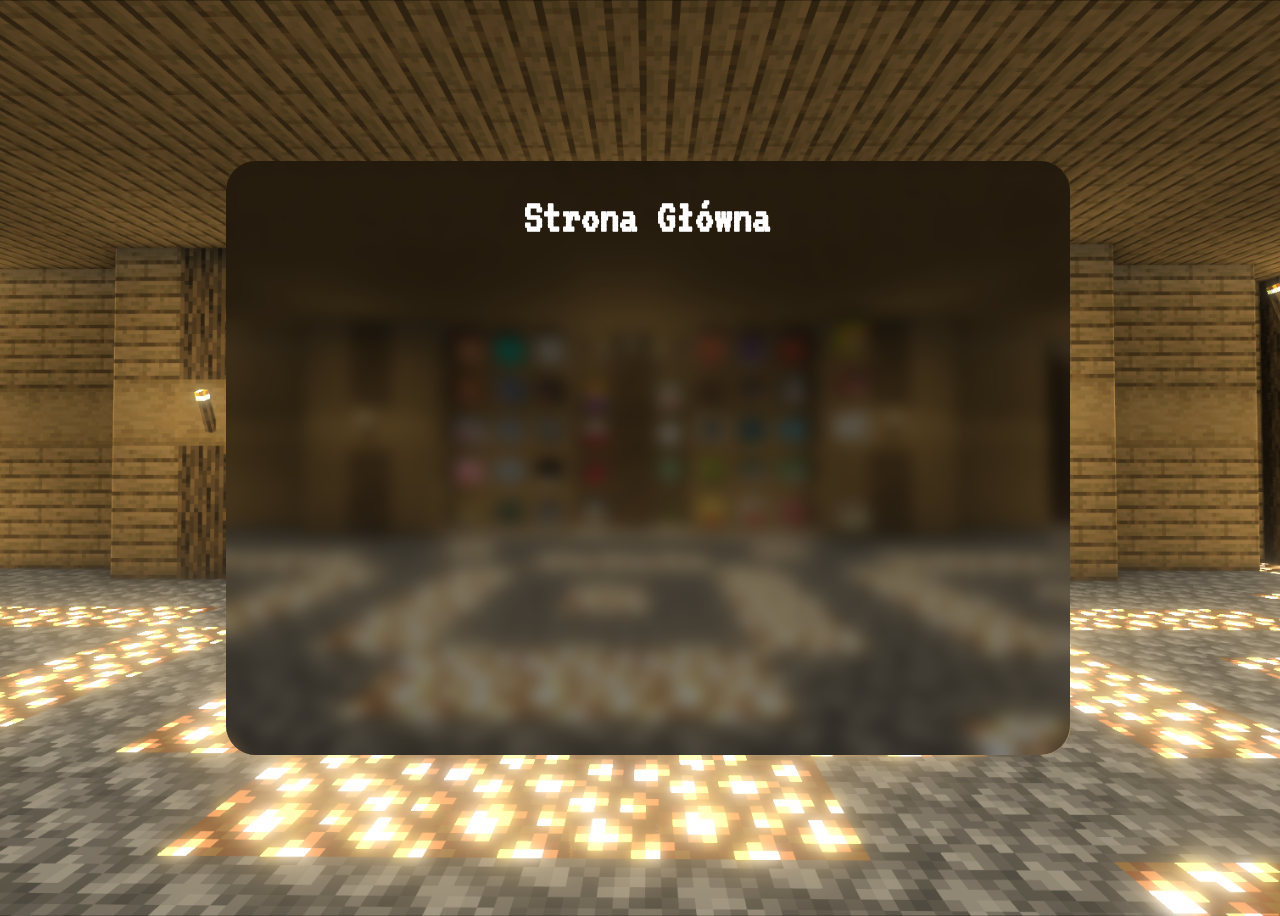
<file: index.html>
<!DOCTYPE html>
<html lang="en">
<head>
    <meta charset="UTF-8">
    <meta name="viewport" content="width=device-width, initial-scale=1.0">
    <link rel="preconnect" href="https://fonts.googleapis.com">
    <link rel="preconnect" href="https://fonts.gstatic.com" crossorigin>
    <link href="https://fonts.googleapis.com/css2?family=Poppins:ital,wght@0,100;0,200;0,300;0,400;0,500;0,600;0,700;0,800;0,900;1,100;1,200;1,300;1,400;1,500;1,600;1,700;1,800;1,900&family=VT323&display=swap" rel="stylesheet">
    <link rel="stylesheet" href="style.css">
    <title>Strona Główna</title>
</head>
<body>
    <div class="container">
            <!-- <img src="bgweb.png" alt="" srcset=""> -->
            <div class="bgimg">
                <div class="blur"></div>
            </div>
            <div class="TitleMain">
                <h1>Strona Główna</h1>
            </div>
            <div class="cardweb">

            </div>
    </div>
</body>
</html>
</file>
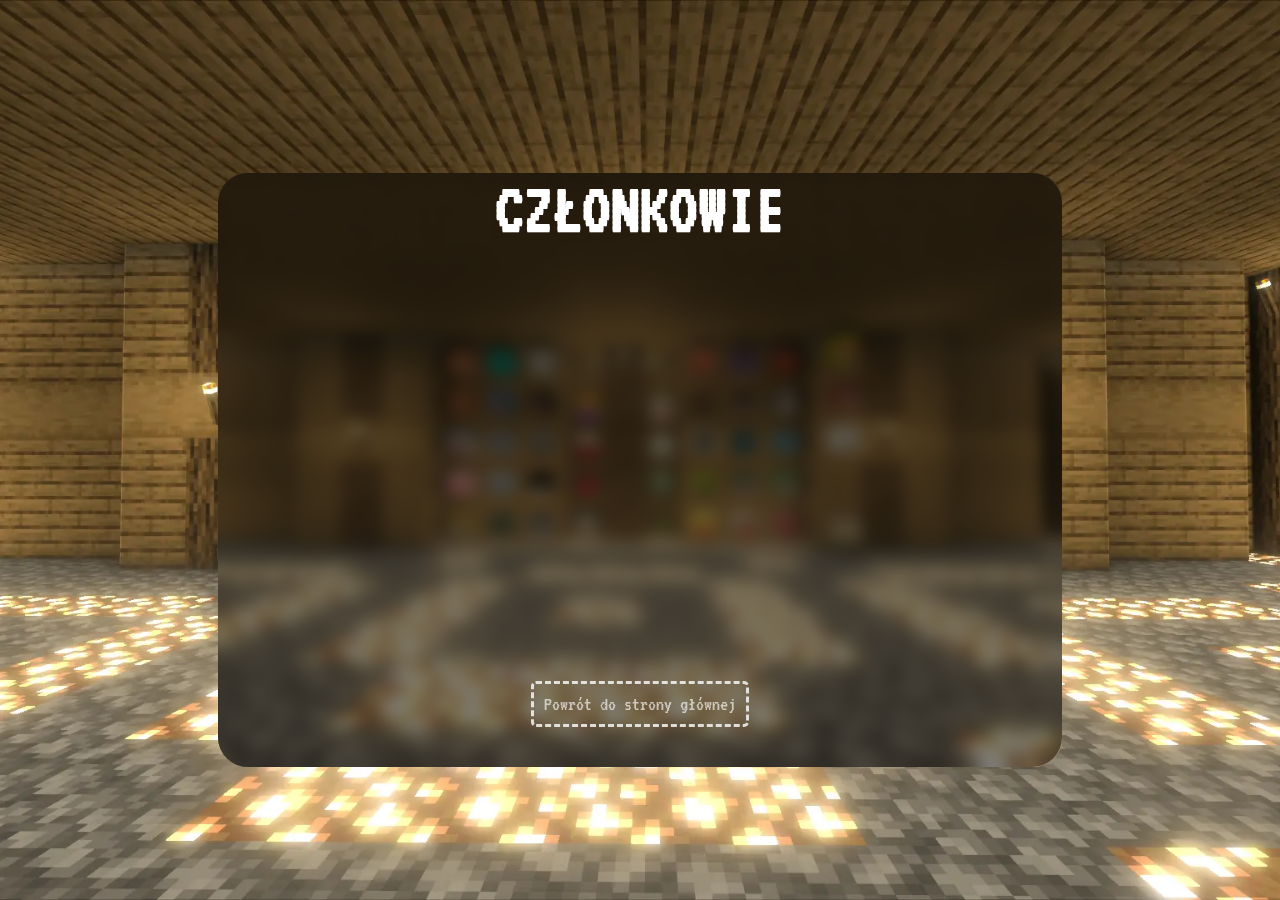
<file: members.html>
<!DOCTYPE html>
<html lang="en">
<head>
    <meta charset="UTF-8">
    <meta name="viewport" content="width=device-width, initial-scale=1.0">
    <link rel="preconnect" href="https://fonts.googleapis.com">
    <link rel="preconnect" href="https://fonts.gstatic.com" crossorigin>
    <link href="https://fonts.googleapis.com/css2?family=Poppins:ital,wght@0,100;0,200;0,300;0,400;0,500;0,600;0,700;0,800;0,900;1,100;1,200;1,300;1,400;1,500;1,600;1,700;1,800;1,900&family=VT323&display=swap" rel="stylesheet">
    <link href="https://cdn.jsdelivr.net/npm/bootstrap@5.3.7/dist/css/bootstrap.min.css" rel="stylesheet" integrity="sha384-LN+7fdVzj6u52u30Kp6M/trliBMCMKTyK833zpbD+pXdCLuTusPj697FH4R/5mcr" crossorigin="anonymous">   
    <link rel="stylesheet" href="/assets/css/style.css">
    <link rel="stylesheet" href="/assets/css/members.css">
    <title>Członkowie</title>
</head>
<body>
    <div class="container">
            <div class="bgimg">
                <div class="blur"></div>
            </div>
            <div class="TitleMain">
                <h1>CZŁONKOWIE</h1>
            </div>
            <div class="button">
                <a href="index.html">Powrót do strony głównej</a>
            </div>
    </div>
    <script src="https://cdn.jsdelivr.net/npm/bootstrap@5.3.7/dist/js/bootstrap.bundle.min.js" integrity="sha384-ndDqU0Gzau9qJ1lfW4pNLlhNTkCfHzAVBReH9diLvGRem5+R9g2FzA8ZGN954O5Q" crossorigin="anonymous"></script>
</body>
</html>
</file>
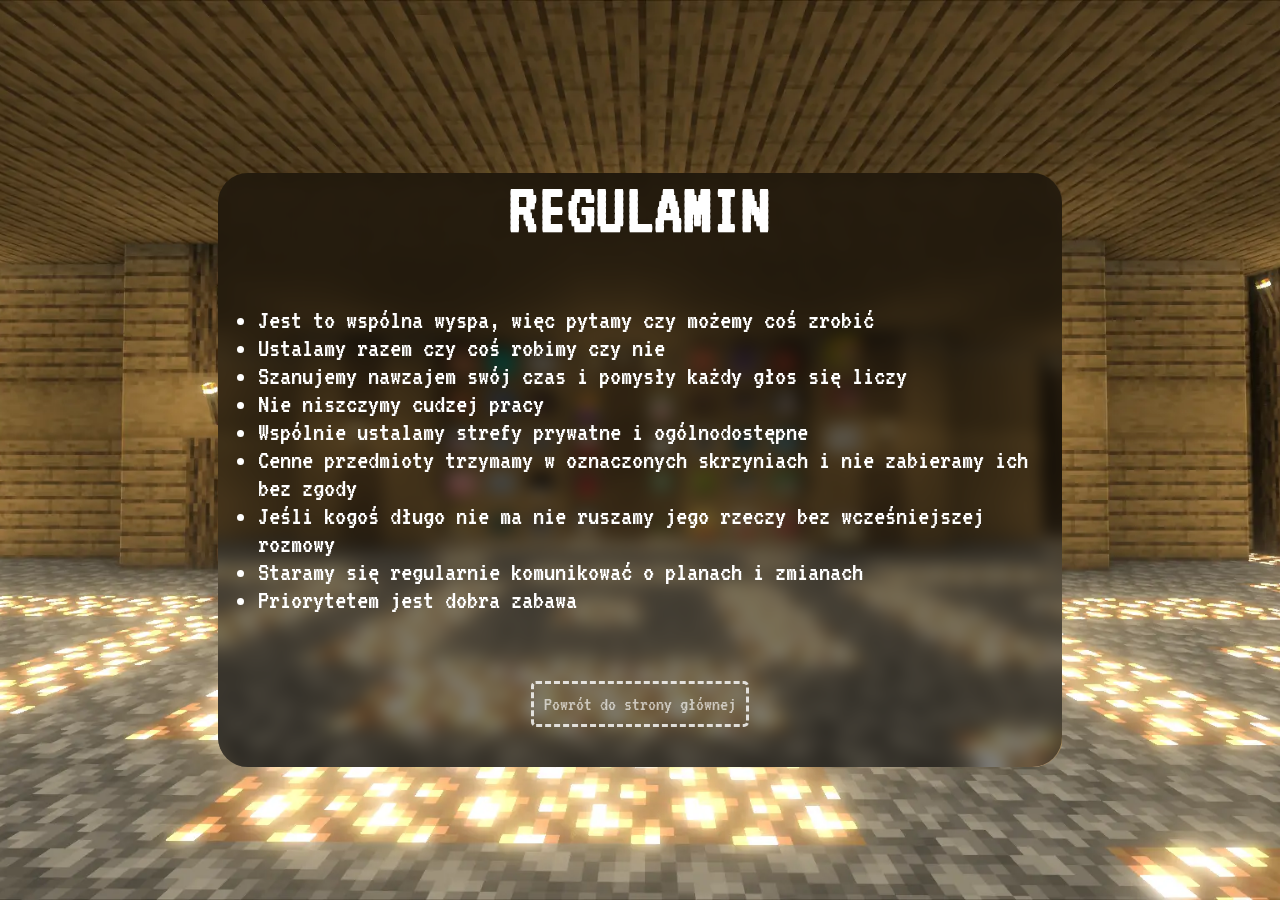
<file: regulamin.html>
<!DOCTYPE html>
<html lang="en">
<head>
    <meta charset="UTF-8">
    <meta name="viewport" content="width=device-width, initial-scale=1.0, viewport-fit=cover">
    <link rel="preconnect" href="https://fonts.googleapis.com">
    <link rel="preconnect" href="https://fonts.gstatic.com" crossorigin>
    <link href="https://fonts.googleapis.com/css2?family=Poppins:ital,wght@0,100;0,200;0,300;0,400;0,500;0,600;0,700;0,800;0,900;1,100;1,200;1,300;1,400;1,500;1,600;1,700;1,800;1,900&family=VT323&display=swap" rel="stylesheet">
    <link href="https://cdn.jsdelivr.net/npm/bootstrap@5.3.7/dist/css/bootstrap.min.css" rel="stylesheet" integrity="sha384-LN+7fdVzj6u52u30Kp6M/trliBMCMKTyK833zpbD+pXdCLuTusPj697FH4R/5mcr" crossorigin="anonymous">   
    <link rel="stylesheet" href="./assets/css/style.css">
    <link rel="stylesheet" href="./assets/css/regulamin.css">
    <title>Regulamin</title>
</head>
<body>
    <div class="container">
            <div class="bgimg">
                <div class="blur"></div>
            </div>
            <div class="TitleMain">
                <h1>REGULAMIN</h1>
            </div>
            <div class="content">
                <ul>
                    <li>Jest to wspólna wyspa, więc pytamy czy możemy coś zrobić</li>
                    <li>Ustalamy razem czy coś robimy czy nie</li>
                    <li>Szanujemy nawzajem swój czas i pomysły każdy głos się liczy</li>
                    <li>Nie niszczymy cudzej pracy</li>
                    <li>Wspólnie ustalamy strefy prywatne i ogólnodostępne</li>
                    <li>Cenne przedmioty trzymamy w oznaczonych skrzyniach i nie zabieramy ich bez zgody</li>
                    <li>Jeśli kogoś długo nie ma nie ruszamy jego rzeczy bez wcześniejszej rozmowy</li>
                    <li>Staramy się regularnie komunikować o planach i zmianach</li>
                    <li>Priorytetem jest dobra zabawa</li>
                </ul>
            </div>
            <a href="index.html">
                <div class="button">
                <a href="index.html"> Powrót do strony głównej </a>
                </div>
            </a>
    </div>
    <script src="https://cdn.jsdelivr.net/npm/bootstrap@5.3.7/dist/js/bootstrap.bundle.min.js" integrity="sha384-ndDqU0Gzau9qJ1lfW4pNLlhNTkCfHzAVBReH9diLvGRem5+R9g2FzA8ZGN954O5Q" crossorigin="anonymous"></script>
</body>
</html>
</file>
<file: style.css>
body { 
    font-family: 'VT323', monospace, monospace;
    width: 100vw;
    height: 100vh;
    display: flex;
    align-items: center;
    justify-content: center;
    background-image: url('bgweb.png');
    background-size: cover;
    background-position: center;
    overflow: hidden;
}
.container {
    position: absolute;
    width: 66%;
    height: 66%;
    border-radius: 20px;
}
.TitleMain{
    position: absolute;
    color: white;
    text-align: center;
    align-items: center;
    font-size: 24px;
    z-index: 1;
    left: 50%;
    transform: translateX(-50%);
    font-size: 24px;
}
.bgimg {
    position: absolute;
    width: 100%;
    height: 100%;
    background-image: url('bgweb.png');
    background-size: cover;
    background-position: center;    
    border-radius: 30px;
    z-index: 0;
    
}
.blur { 
    position: absolute;
        width: 100%;
        height: 100%;
        background-color: rgba(0, 0, 0, 0.5);
        z-index: 0;
        backdrop-filter: blur(8px);
        border-radius: 30px;
}
</file>
<file: assets/css/style.css>
html, body {
    overflow-x: hidden;
    margin: 0;
    padding: 0;
}

body { 
    font-family: 'VT323', monospace, monospace;
    width: 100vw;
    height: 100vh;
    display: flex;
    align-items: center;
    justify-content: center;
    background-image: url('../img/bgweb.webp');
    background-size: cover;
    background-position: center;
    overflow: hidden;
}
.container {
    display: flex;
    flex-direction: column;
    align-items: center;
    width: 66%;
    height: 66%;
    border-radius: 20px;
    position: relative;
    padding: 20px;
    box-sizing: border-box;
}

.TitleMain{
    color: white;
    text-align: center;
    align-items: center;
    z-index: 10;
    margin-bottom: 20px;
    position: relative;
    left: auto;
    transform: none;
    top: auto;
}

.TitleMain h1 {
    font-size: 72px; /* Increased from default size */
    margin: 0;
}
.bgimg {
    position: absolute;
    width: 100%;
    height: 100%;
    background-image: url('../img/bgweb.webp');
    background-size: cover;
    background-position: center;    
    border-radius: 30px;
    z-index: 0;
    
}
.blur { 
    position: absolute;
        width: 100%;
        height: 100%;
        background-color: rgba(0, 0, 0, 0.5);
        z-index: 0;
        backdrop-filter: blur(8px);
        border-radius: 30px;
}

.cardweb {
    display: flex;
    align-items: center;
    justify-content: center;
    gap: 20px;
    width: 100%;
    height: auto;
    z-index: 1;
}
#czlimg {
    width: 100%;
    height: 100%;
    object-fit: cover;
}

@media (max-width: 768px) {
    .container {
        overflow: hidden;
        width: 90%;
        height: 90%;
    }
    .TitleMain {
        position: relative; 
        top: auto;
        font-size: 48px; /* Adjusted for smaller screens */
        z-index: 10;
        left: auto;
        transform: none;
        margin-bottom: 15px;
    }
    .TitleMain h1 {
        font-size: 48px; /* Adjusted for smaller screens */
        margin: 0;
    }
    .cardweb {
        align-items: center;
        justify-content: center;
        flex-direction: column;
        gap: 10px;
        z-index: 1;
        width: 100%;
        height: auto;
    }
}

@media (max-width: 375px) {
    .container {
        width: 95%;
        height: auto;
        max-height: 95vh;
        padding: 20px;
        box-sizing: border-box;
        overflow-y: auto;
    }
    .TitleMain {
        font-size: 28px;
        padding: 10px 20px;

        max-width: 90%;
        text-align: center;
        white-space: normal;
        word-wrap: break-word;
        z-index: 10;
        margin-bottom: 15px;
        position: relative;
        left: auto;
        transform: none;
        top: auto;
    }
    .TitleMain h1 {
        font-size: 28px;
        margin: 0;
    }
    .cardweb {
        gap: 10px;
    }
    .cardweb .card {
        width: 14rem !important;
        height: auto !important;
    }
}
@media only screen and (-webkit-min-device-pixel-ratio: 3) {
    .container {
        width: 95%;
        height: auto;
        max-height: 95vh;
        padding: 20px;
        box-sizing: border-box;
        overflow-y: auto;
        /* Safe area insets for notch/dynamic island */
        padding-top: env(safe-area-inset-top);
        padding-bottom: env(safe-area-inset-bottom);
        padding-left: env(safe-area-inset-left);
        padding-right: env(safe-area-inset-right);
    }
    .TitleMain {
        font-size: 32px;
        padding: 10px 20px;
        max-width: 90%;
        text-align: center;
        white-space: normal;
        word-wrap: break-word;
        z-index: 10;
        margin-bottom: 15px;
        position: relative;
        left: auto;
        transform: none;
        top: auto;
    }
    .TitleMain h1 {
        font-size: 32px;
        margin: 0;
    }
    .cardweb {
        gap: 15px;
        flex-direction: column;
    }
    .cardweb .card {
        width: 16rem !important;
        height: auto !important;
    }
}
</file>
<file: assets/css/members.css>
.TitleMain{
    padding: px;
}

.content{
    position: absolute;
    width: 100%;
    height: 100%;
    top: 10px;
    display: flex;
    flex-direction: column;
    justify-content: center;
    color: white;
    z-index: 1;
    font-size:28px;
    margin-top:5px;
    align-items: center;
}
li { 
    list-style: none;
    display: flex;
    flex-direction: row;
    align-items: center;
    gap: 10px;
    margin-bottom: 10px;
    
}

.owner{
    text-align: center;
    font-size: 24px;
    color: yellow;
    border: 3px dashed yellow;
    padding: 5px 10px;
}
.mod{
    text-align: center;
    font-size: 24px;
    color: cyan;
    border: 3px dashed cyan;
    padding: 5px 10px;
}
.member{
    text-align: center;
    font-size: 24px;
    color: lightgreen;
    border: 3px dashed lightgreen;
    padding: 5px 10px;
}
.button{
    position: absolute;
    left: 50%;
    transform: translateX(-50%);
    bottom: 20px;
    color: white;
    border: 3px dashed white;
    padding: 10px;
    border-radius: 5px;
    cursor: pointer;
    font-size: 20px;
    display: flex;
    align-items: center;
    justify-content: center;
    z-index: 2;
    opacity: 0.8;
    transition: 0.3s;
}

.button a{ 
    text-decoration: none;
    color: white;
    opacity: 0.8;
    transition: 0.3s;
}

.button a:hover{
    color: lightgreen;
    opacity: 1;

}
.button:hover{
    background-color: rgba(255, 255, 255, 0.1);
    border-color: lightgreen;
    opacity: 1;
    color: lightgreen;
}
/* iPhone 14 Pro specific styles */
@media only screen and (-webkit-min-device-pixel-ratio: 3) {
    .container {
        overflow: hidden;
        width: 90%;
        height: 90%;
        /* Safe area insets for notch/dynamic island */
        padding-top: env(safe-area-inset-top);
        padding-bottom: env(safe-area-inset-bottom);
        padding-left: env(safe-area-inset-left);
        padding-right: env(safe-area-inset-right);
    }
    .content {
        font-size: 20px;
        padding: 30px;
        /* Adjust for safe area */
        padding-top: calc(30px + env(safe-area-inset-top));
    }
    li {
        margin-right: 20px;
        align-items: center;
        justify-self: center;
    }
    .button {
        font-size: 18px;
        padding: 10px;
        margin-bottom: calc(30px + env(safe-area-inset-bottom));
    }
}

@media screen and (max-width: 768px) {
        .container {
        overflow: hidden;
        width: 80%;
        height: 80%;
    }
    .content {
        font-size: 16px;
        padding: 50px;
    }
    li {
        margin-right: 30px;
        align-items: center;
        justify-self: center;
    }
    .button {
        font-size: 16px;
        padding: 8px;
        margin-bottom: 30px;}
    
}
@media (max-width: 375px) {
    .container {
        overflow: hidden;
        width: 80%;
        height: 80%;
    }
    .content {
        font-size: 16px;
        padding: 50px;
    }
    li {
        margin-right: 30px;
        align-items: center;
        justify-self: center;
    }
    .button {
        font-size: 14px;
        padding: 5px;
        margin-bottom: 20px;
    }
}
</file>
<file: assets/css/regulamin.css>
.content{
    position: absolute;
    width: 100%;
    height: 100%;
    top: 10px;
    display: flex;
    flex-direction: column;
    align-items: center;
    justify-content: center;
    color: white;
    z-index: 1;
    font-size:28px;
}

.button{
    position: absolute;
    left: 50%;
    transform: translateX(-50%);
    bottom: 20px;
    color: white;
    border: 3px dashed white;
    padding: 10px;
    border-radius: 5px;
    cursor: pointer;
    font-size: 20px;
    display: flex;
    align-items: center;
    justify-content: center;
    z-index: 2;
    opacity: 0.8;
    transition: 0.3s;
}

.button a{ 
    text-decoration: none;
    color: white;
    opacity: 0.8;
    transition: 0.3s;
}

.button a:hover{
    color: lightgreen;
    opacity: 1;

}
.button:hover{
    background-color: rgba(255, 255, 255, 0.1);
    border-color: lightgreen;
    opacity: 1;
    color: lightgreen;
}
/* iPhone 14 Pro specific styles */
@media only screen and (-webkit-min-device-pixel-ratio: 3) {
    .container {
        overflow: hidden;
        width: 90%;
        height: 90%;
        /* Safe area insets for notch/dynamic island */
        padding-top: env(safe-area-inset-top);
        padding-bottom: env(safe-area-inset-bottom);
        padding-left: env(safe-area-inset-left);
        padding-right: env(safe-area-inset-right);
    }
    .content {
        font-size: 20px;
        padding: 30px;
        /* Adjust for safe area */
        padding-top: calc(30px + env(safe-area-inset-top));
        align-items: center;
        justify-content: flex-start;
    }
    .button {
        font-size: 18px;
        padding: 10px;
        margin-bottom: calc(30px + env(safe-area-inset-bottom));
    }
}

@media screen and (max-width: 768px) {
    .container {
        overflow: hidden;
        width: 80%;
        height: 80%;
    }
    .content {
        font-size: 18px;
    }
    .button {
        font-size: 16px;
        padding: 8px;
        margin-bottom: 30px;
    }
    
}

@media (max-width: 375px) {

    .content {
        font-size: 16px;
    }
    .button {
        font-size: 14px;
        padding: 5px;
        margin-bottom: 1px;
    }
}
</file>
